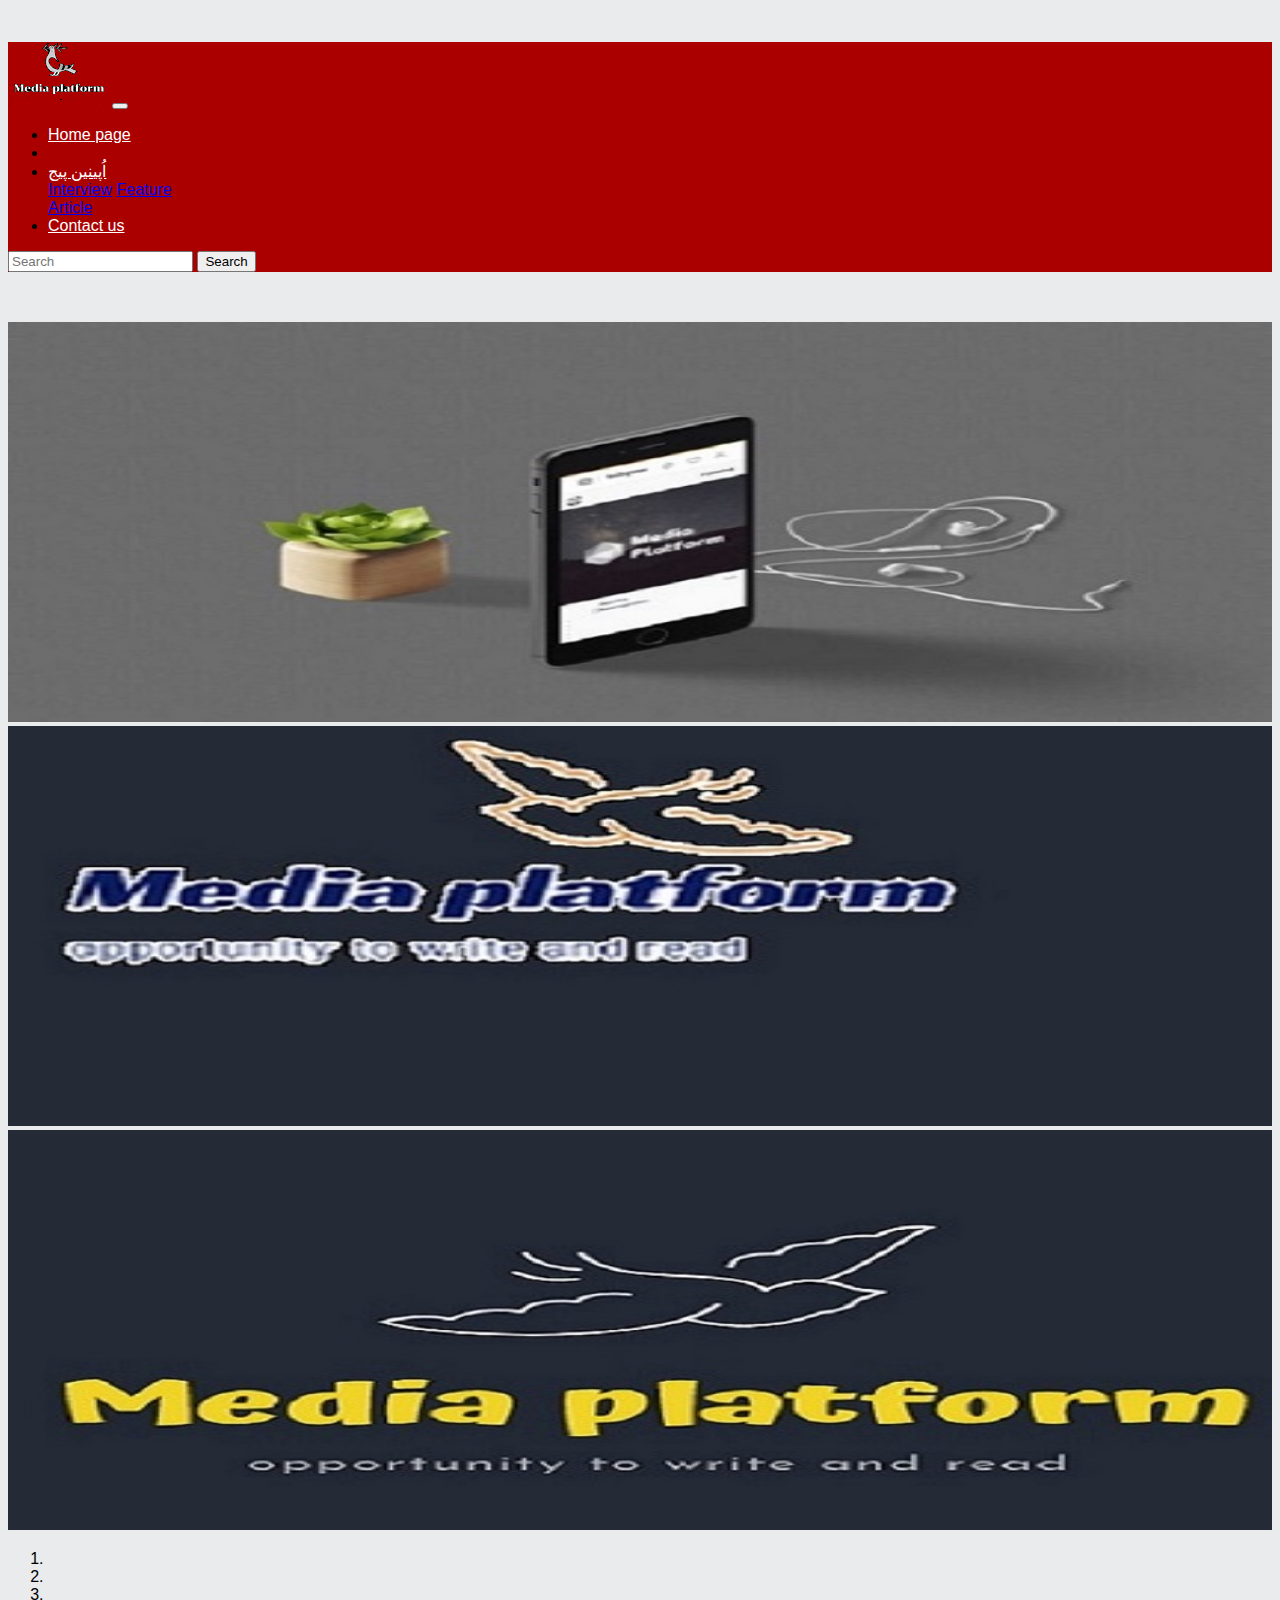
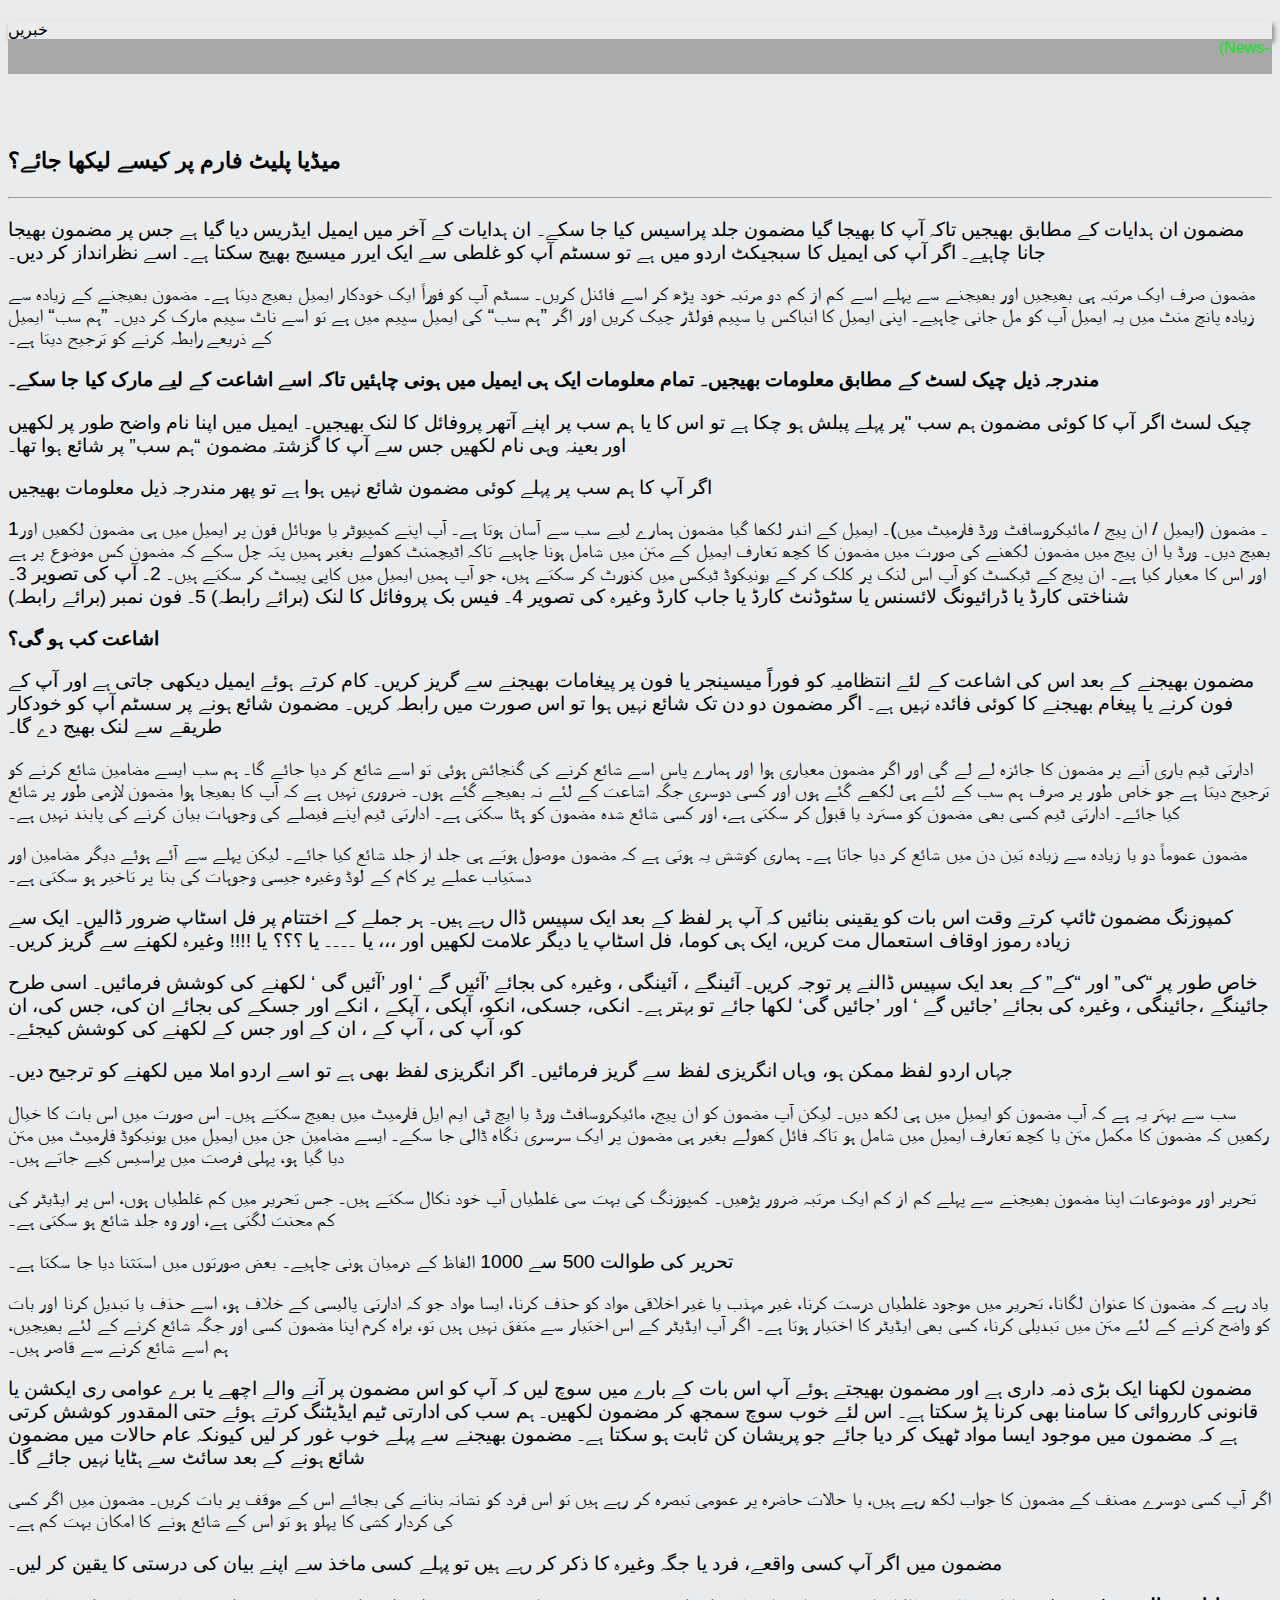
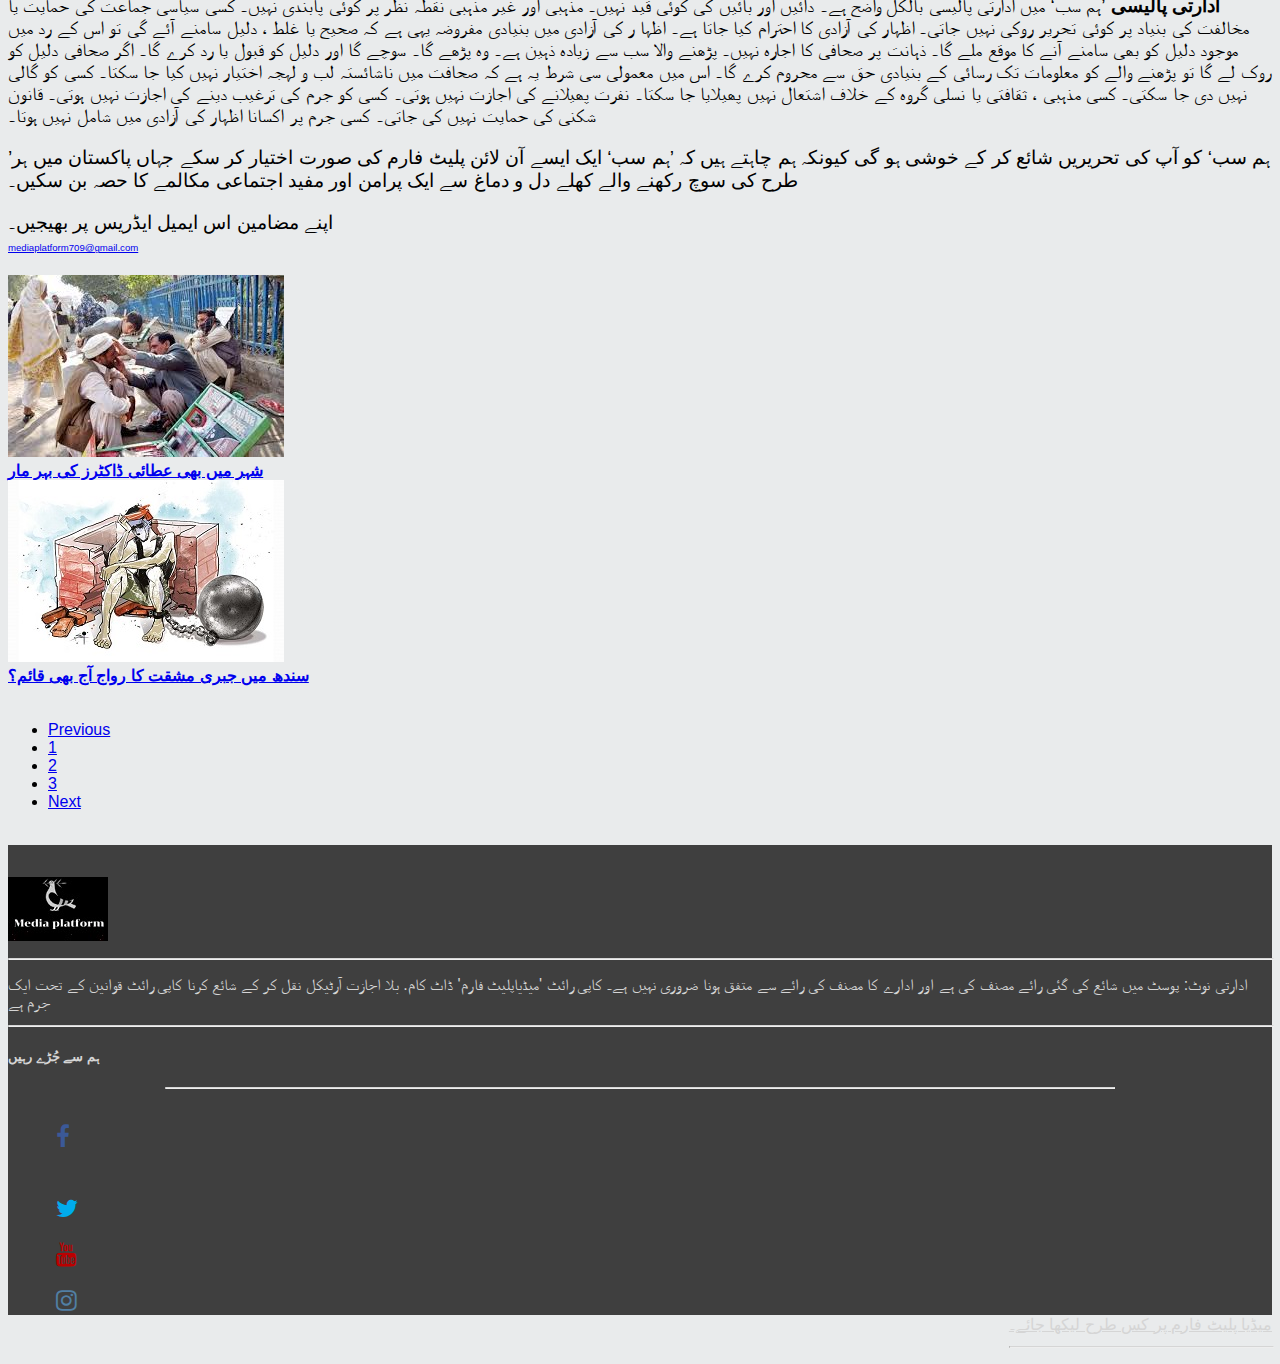
<file: index.html>
<!DOCTYPE html>
<html lang="en">
<head>
  
    <meta charset="UTF-8">
    <meta name="viewport" content="width= initial-scale=1.0">
    <meta name="viewport" content="width=device-width, initial-scale=1, shrink-to-fit=no">
    <title>Document</title>

    <link rel="stylesheet" href="https://stackpath.bootstrapcdn.com/bootstrap/4.5.0/css/bootstrap.min.css" integrity="sha384-9aIt2nRpC12Uk9gS9baDl411NQApFmC26EwAOH8WgZl5MYYxFfc+NcPb1dKGj7Sk" crossorigin="anonymous">
    <link rel="stylesheet" href="https://cdnjs.cloudflare.com/ajax/libs/font-awesome/4.7.0/css/font-awesome.min.css">

     <link rel="stylesheet"href="style.css">
<!-- bootstrap files -->
     <!-- <link href="css/bootstrap.css" rel="stylesheet"> -->
     <!-- <link rel="stylesheet" href="./css/bootstrap.min.css">
    <link rel="stylesheet" href="./css/all.min.css">
    <link rel="stylesheet" href="./css/styles.css">   -->

  <!-- en  build -->

</head>


<body>
  
  <!-- <nav class="navbar navbar-expand-lg navbar-light bg-light">
    <a class="navbar-brand" href="index.html"><img src="./img/Capturelogo.png"></a>
    <button class="navbar-toggler" type="button" data-toggle="collapse" data-target="#navbarSupportedContent" aria-controls="navbarSupportedContent" aria-expanded="false" aria-label="Toggle navigation">
      <span class="navbar-toggler-icon"></span>
    </button>
  
    <div class="collapse navbar-collapse" id="navbarSupportedContent">
      <ul class="navbar-nav mr-auto">
        <li class="nav-item active">
          <a class="nav-link" href="#"> Home page<span class="sr-only">(current)</span></a>
        </li>
        <li class="nav-item">
          <a class="nav-link" href="#">Editorial page</a>
        </li>
        <li class="nav-item dropdown">
          <a class="nav-link dropdown-toggle" href="#" id="navbarDropdown" role="button" data-toggle="dropdown" aria-haspopup="true" aria-expanded="false">
            opinion page
          </a>
          <div class="dropdown-menu" aria-labelledby="navbarDropdown">
            <a class="dropdown-item" href="#">Interview</a>
            <a class="dropdown-item" href="#">feature</a>
            <div class="dropdown-divider"></div>
            <a class="dropdown-item" href="#">Article</a>
          </div>
        </li>
        
        <li class="nav-item">
          <a class="nav-link " href="#" tabindex="-1" aria="true">Contact Us</a>
        </li>
      </ul>
      <form class="form-inline my-2 my-lg-0">
        <input class="form-control mr-sm-2" type="search" placeholder="Search" aria-label="Search">
        <button class="btn btn-outline-success my-2 my-sm-0" type="submit">Search</button>
      </form>
    </div>
  </nav>
 -->







    
  <nav class="navbar navbar-expand-lg navbar-light bg-light fixed-top padding">
    <span class="navbar-brand"><img src="./img/Capturelogo.png"></span>
    <button class="navbar-toggler" type="button" data-toggle="collapse" data-target="#navbarSupportedContent" aria-controls="navbarSupportedContent" aria-expanded="false" aria-label="Toggle navigation">
      <span class="navbar-toggler-icon"></span>
    </button>
  
    <div class="collapse navbar-collapse offset-2" id="navbarSupportedContent">
      <ul class="navbar-nav mr-auto ">
        <li class="nav-item active">
          <a class="nav-link" href="index.html">Home page  <span class="sr-only">(current)</span></a>
        </li>
        <li class="nav-item">
          <a class="nav-link" href="about-us.html"Editorial page"</a>
        </li>
        <li class="nav-item dropdown">
          <a class="nav-link dropdown-toggle" href="#" id="navbarDropdown" role="button" data-toggle="dropdown" aria-haspopup="true" aria-expanded="false">
            اُپینین پیج
          </a>
          <div class="dropdown-menu" aria-labelledby="navbarDropdown">
            <a class="dropdown-item" href="interview.html">Interview</a>
            <a class="dropdown-item" href="page1-feature.html">Feature </a>
            <div class="dropdown-divider"></div>
            <a class="dropdown-item" href="page1-Article.html">Article</a>
          </div>
        </li>
        <li class="nav-item">
          <a class="nav-link " href="contact.html">Contact us</a>
        </li>
      </ul>
      <form class="form-inline my-2 my-lg-0">
        <input class="form-control mr-sm-2" type="search" placeholder="Search" aria-label="Search">
        <button class="btn btn-outline-success my-2 my-sm-0" type="submit">Search</button>
      </form>
    </div>
  </nav>
    
    
<!--  
   <div class="row">
     <div class="col-12 col-xs-12 col-md-12 col-lg-12 col-xl-12 ">
      <div id="carouselExampleIndicators" class="carousel slide"data-ride="carousel ">
        <ol class="carousel-indicators">
          <li data-target="#carouselExampleIndicators" data-slide-to="0" class="active"></li>
          <li data-target="#carouselExampleIndicators" data-slide-to="1"> </li>
          <li data-target="#carouselExampleIndicators" data-slide-to="2"></li>
          <li data-target="#carouselExampleIndicators" data-slide-to="3"></li>
        </ol>
        <div class="carousel-inner img1">
          <div class="carousel-item active">
          <img   src="Capture 21.jpg " class="d-block w-100" alt="..." >
          </div>  
        
          <div class=" d-block w-100 carousel-item img2">
            <img  src="Capture.jpg" class="d-block w-100" alt="...">
          </div>
          <div class="d-block w-100 carousel-item img3">
            <img  src="capture 3.jpg" class="d-block w-100" alt="...">
          </div>
          
          <div class="d-block w-100 carousel-item img4">
          <img src="capture4.jpg" class="d-block w-100" alt="...">
          </div>
              
        
        <a class="carousel-control-prev" href="#carouselExampleIndicators" role="button" data-slide="prev">
          <span class="carousel-control-prev-icon" aria-hidden="true"></span>
          <span class="sr-only">Previous</span>
        </a>
        <a class="carousel-control-next" href="#carouselExampleIndicators" role="button" data-slide="next">
          <span class="carousel-control-next-icon" aria-hidden="true"></span>
          <span class="sr-only">Next</span>
        </a>
        </div>
            </div>
      </div>
   
   

 
          codes  by Html codes.ws
  -->  
      
    
   </div> 
   <div class="row row-content">
    <div class="col">
        <div id="mycarousel" class="carousel slide" data-ride="carousel">
            <div class="carousel-inner" role="listbox">
                <div class="carousel-item active">
                    <img class="d-block img-fluid" src="./img/Capture.jpg" alt="Uthappizza">
                    <!-- <div class="carousel-caption d-none d-md-block">
                        <h2>Uthappizza <span class="badge badge-danger">HOT</span> <span class="badge badge-pill badge-default">$4.99</span></h2>
                        <p class="d-none d-sm-block">A unique combination of Indian Uthappam (pancake) and Italian pizza, topped with Cerignola olives, ripe vine cherry tomatoes, Vidalia onion, Guntur chillies and Buffalo Paneer.</p>
                    </div> -->
                </div>
                <div class="carousel-item">
                    <img class="d-block img-fluid" src="./img/Capture 21.jpg" alt="buffet">
                    <!-- <div class="carousel-caption d-none d-md-block">
                        <h2>Weekend Grand Buffet <span class="badge badge-danger">NEW</span></h2>
                        <p class="d-none d-sm-block">Featuring mouthwatering combinations with a choice of five different salads, six enticing appetizers, six main entrees and five choicest desserts. Free flowing bubbly and soft drinks. All for just $19.99 per person </p>
                    </div> -->
                </div>
                <div class="carousel-item">
                    <img class="d-block img-fluid" src="./img/capture 3.jpg" alt="alberto">
                    <!-- <div class="carousel-caption d-none d-md-block">
                        <h2>Alberto Somayya</h2>
                        <h4>Executive Chef</h4>
                        <p class="d-none d-sm-block">Award winning three-star Michelin chef with wide International experience having worked closely with whos-who in the culinary world, he specializes in creating mouthwatering Indo-Italian fusion experiences. </p>
                    </div> -->
                </div>
            </div>
            <ol class="carousel-indicators">
                <li data-target="#mycarousel" data-slide-to="0" class="active"></li>
                <li data-target="#mycarousel" data-slide-to="1"></li>
                <li data-target="#mycarousel" data-slide-to="2"></li>
            </ol>
            <a class="carousel-control-prev" href="#mycarousel" role="button" data-slide="prev">
                <span class="carousel-control-prev-icon"></span>
            </a>
            <a class="carousel-control-next" href="#mycarousel" role="button" data-slide="next">
                <span class="carousel-control-next-icon"></span>
            </a>



          
             </div>

               <div class="row">
             <div class="col-1 col-lg-1 col-xl-1 offset-0 col-md-1  btn btn-primary">
              <span>خبریں </span></div>
             <div class="col-xs-9 col-md-9 col-lg-9 col-xl-9 offset-0 marque "><marquee  behavior="scroll"  direction="left" onmouseover="this.stop();"onmouseout="this.start();"> 
             
          <span style="color:#05Ef16;"> (News-1 Dated:06-06-2020)</span><span style="color: antiquewhite;"> Gazans erupt in celebrations as Israel-Hamas ceasefire takes effect.
           </span> <span style="color:#05Ef16;"> (News-2 Dated:06-06-2020) </span> <span style="color:#FFFFFF;">   </span></marquee>
              </div>
              <div class="col-0"></div>
               </div>
            <!-- Carousel using one button/advanced way -->
            <!-- <button class="btn btn-danger btn-sm" id="carouselButton">
                <span id="carousel-button-icon" class="fa fa-pause"></span>
            </button> -->
            
            <!-- Carousel using two buttons/basic way -->
            <!-- <div class="btn-group" id="carouselButton">
                <button class="btn btn-danger btn-sm" id="carousel-pause">
                    <span class="fa fa-pause"></span>
                </button>
                <button class="btn btn-danger btn-sm" id="carousel-play">
                    <span class="fa fa-play"></span>
                </button>
            </div> -->
        </div>
    </div>
</div>

   <div  class="container-fluid padding">
    <div class="row">
        <div class="paragraph col-sm-8 col-md-8 col-8 offset-3 self-align-center">
 <h3>  میڈیا پلیٹ فارم پر کیسے لیکھا جائے؟</h3>
 <hr>
 
<p>
مضمون ان ہدایات کے مطابق بھیجیں تاکہ آپ کا بھیجا گیا مضمون جلد پراسیس کیا جا سکے۔ ان ہدایات کے آخر میں ایمیل ایڈریس دیا گیا ہے جس پر مضمون بھیجا جانا چاہیے۔ اگر آپ کی ایمیل کا سبجیکٹ اردو میں ہے تو سسٹم آپ کو غلطی سے ایک ایرر میسیج بھیج سکتا ہے۔ اسے نظرانداز کر دیں۔
</p>
<p>
مضمون صرف ایک مرتبہ ہی بھیجیں اور بھیجنے سے پہلے اسے کم از کم دو مرتبہ خود پڑھ کر اسے فائنل کریں۔ سسٹم آپ کو فوراً ایک خودکار ایمیل بھیج دیتا ہے۔ مضمون بھیجنے کے زیادہ سے زیادہ پانچ منٹ میں یہ ایمیل آپ کو مل جانی چاہیے۔ اپنی ایمیل کا انباکس یا سپیم فولڈر چیک کریں اور اگر ”ہم سب“ کی ایمیل سپیم میں ہے تو اسے ناٹ سپیم مارک کر دیں۔ ”ہم سب“ ایمیل کے ذریعے رابطہ کرنے کو ترجیح دیتا ہے۔
</p> <p><b>
مندرجہ ذیل چیک لسٹ کے مطابق معلومات بھیجیں۔ تمام معلومات ایک ہی ایمیل میں ہونی چاہئیں تاکہ اسے اشاعت کے لیے مارک کیا جا سکے۔
</p></b><p>
چیک لسٹ
اگر آپ کا کوئی مضمون ہم سب "پر پہلے پبلش ہو چکا ہے تو اس کا یا ہم سب پر اپنے آتھر پروفائل کا لنک بھیجیں۔ ایمیل میں اپنا نام واضح طور پر لکھیں اور بعینہ وہی نام لکھیں جس سے آپ کا گزشتہ مضمون “ہم سب” پر شائع ہوا تھا۔
</p>
<p>اگر آپ کا ہم سب پر پہلے کوئی مضمون شائع نہیں ہوا ہے تو پھر مندرجہ ذیل معلومات بھیجیں
</p><p>
1۔ مضمون (ایمیل / ان پیج / مائیکروسافٹ ورڈ فارمیٹ میں)۔ ایمیل کے اندر لکھا گیا مضمون ہمارے لیے سب سے آسان ہوتا ہے۔ آپ اپنے کمپیوٹر یا موبائل فون پر ایمیل میں ہی مضمون لکھیں اور بھیج دیں۔ ورڈ یا ان پیج میں مضمون لکھنے کی صورت میں مضمون کا کچھ تعارف ایمیل کے متن میں شامل ہونا چاہیے تاکہ اٹیچمنٹ کھولے بغیر ہمیں پتہ چل سکے کہ مضمون کس موضوع پر ہے اور اس کا معیار کیا ہے۔ ان پیج کے ٹیکسٹ کو آپ اس لنک پر کلک کر کے یونیکوڈ ٹیکس میں کنورٹ کر سکتے ہیں، جو آپ ہمیں ایمیل میں کاپی پیسٹ کر سکتے ہیں۔
2۔ آپ کی تصویر
3۔ شناختی کارڈ یا ڈرائیونگ لائسنس یا سٹوڈنٹ کارڈ یا جاب کارڈ وغیرہ کی تصویر
4۔ فیس بک پروفائل کا لنک (برائے رابطہ)
5۔ فون نمبر (برائے رابطہ)
</p>
<b>اشاعت کب ہو گی؟
</b>
 <p> مضمون بھیجنے کے بعد اس کی اشاعت کے لئے انتظامیہ کو فوراً میسینجر یا فون پر پیغامات بھیجنے سے گریز کریں۔ کام کرتے ہوئے ایمیل دیکھی جاتی ہے اور آپ کے فون کرنے یا پیغام بھیجنے کا کوئی فائدہ نہیں ہے۔ اگر مضمون دو دن تک شائع نہیں ہوا تو اس صورت میں رابطہ کریں۔ مضمون شائع ہونے پر سسٹم آپ کو خودکار طریقے سے لنک بھیج دے گا۔
</p> <p>
ادارتی ٹیم باری آنے پر مضمون کا جائزہ لے لے گی اور اگر مضمون معیاری ہوا اور ہمارے پاس اسے شائع کرنے کی گنجائش ہوئی تو اسے شائع کر دیا جائے گا۔ ہم سب ایسے مضامین شائع کرنے کو ترجیح دیتا ہے جو خاص طور پر صرف ہم سب کے لئے ہی لکھے گئے ہوں اور کسی دوسری جگہ اشاعت کے لئے نہ بھیجے گئے ہوں۔ ضروری نہیں ہے کہ آپ کا بھیجا ہوا مضمون لازمی طور پر شائع کیا جائے۔ ادارتی ٹیم کسی بھی مضمون کو مسترد یا قبول کر سکتی ہے، اور کسی شائع شدہ مضمون کو ہٹا سکتی ہے۔ ادارتی ٹیم اپنے فیصلے کی وجوہات بیان کرنے کی پابند نہیں ہے۔
</p><p>
مضمون عموماً دو یا زیادہ سے زیادہ تین دن میں شائع کر دیا جاتا ہے۔ ہماری کوشش یہ ہوتی ہے کہ مضمون موصول ہوتے ہی جلد از جلد شائع کیا جائے۔ لیکن پہلے سے آئے ہوئے دیگر مضامین اور دستیاب عملے پر کام کے لوڈ وغیرہ جیسی وجوہات کی بنا پر تاخیر ہو سکتی ہے۔
</p><p>
کمپوزنگ
مضمون ٹائپ کرتے وقت اس بات کو یقینی بنائیں کہ آپ ہر لفظ کے بعد ایک سپیس ڈال رہے ہیں۔ ہر جملے کے اختتام پر فل اسٹاپ ضرور ڈالیں۔ ایک سے زیادہ رموز اوقاف استعمال مت کریں، ایک ہی کوما، فل اسٹاپ یا دیگر علامت لکھیں اور ،،، یا ۔۔۔۔ یا ؟؟؟ یا !!!! وغیرہ لکھنے سے گریز کریں۔
</p><p>
خاص طور پر “کی” اور “کے” کے بعد ایک سپیس ڈالنے پر توجہ کریں۔ آئینگے ، آئینگی ، وغیرہ کی بجائے ’آئیں گے ‘ اور ’آئیں گی ‘ لکھنے کی کوشش فرمائیں۔ اسی طرح جائینگے ،جائینگی ، وغیرہ کی بجائے ’جائیں گے ‘ اور ’جائیں گی‘ لکھا جائے تو بہتر ہے۔ انکی، جسکی، انکو، آپکی ، آپکے ، انکے اور جسکے کی بجائے ان کی، جس کی، ان کو، آپ کی ، آپ کے ، ان کے اور جس کے لکھنے کی کوشش کیجئے۔
</p><p>
جہاں اردو لفظ ممکن ہو، وہاں انگریزی لفظ سے گریز فرمائیں۔ اگر انگریزی لفظ بھی ہے تو اسے اردو املا میں لکھنے کو ترجیح دیں۔
</p><p>
سب سے بہتر یہ ہے کہ آپ مضمون کو ایمیل میں ہی لکھ دیں۔ لیکن آپ مضمون کو ان پیج، مائیکروسافٹ ورڈ یا ایچ ٹی ایم ایل فارمیٹ میں بھیج سکتے ہیں۔ اس صورت میں اس بات کا خیال رکھیں کہ مضمون کا مکمل متن یا کچھ تعارف ایمیل میں شامل ہو تاکہ فائل کھولے بغیر ہی مضمون پر ایک سرسری نگاہ ڈالی جا سکے۔ ایسے مضامین جن میں ایمیل میں یونیکوڈ فارمیٹ میں متن دیا گیا ہو، پہلی فرصت میں پراسیس کیے جاتے ہیں۔
</p><p></p>
تحریر اور موضوعات
اپنا مضمون بھیجنے سے پہلے کم از کم ایک مرتبہ ضرور پڑھیں۔ کمپوزنگ کی بہت سی غلطیاں آپ خود نکال سکتے ہیں۔ جس تحریر میں کم غلطیاں ہوں، اس پر ایڈیٹر کی کم محنت لگتی ہے، اور وہ جلد شائع ہو سکتی ہے۔</p>
<p>
تحریر کی طوالت 500 سے 1000 الفاظ کے درمیان ہونی چاہیے۔ بعض صورتوں میں استثنا دیا جا سکتا ہے۔
</p><p>
یاد رہے کہ مضمون کا عنوان لگانا، تحریر میں موجود غلطیاں درست کرنا، غیر مہذب یا غیر اخلاقی مواد کو حذف کرنا، ایسا مواد جو کہ ادارتی پالیسی کے خلاف ہو، اسے حذف یا تبدیل کرنا اور بات کو واضح کرنے کے لئے متن میں تبدیلی کرنا، کسی بھی ایڈیٹر کا اختیار ہوتا ہے۔ اگر آپ ایڈیٹر کے اس اختیار سے متفق نہیں ہیں تو، براہ کرم اپنا مضمون کسی اور جگہ شائع کرنے کے لئے بھیجیں، ہم اسے شائع کرنے سے قاصر ہیں۔
</p><p>
 مضمون لکھنا ایک بڑی ذمہ داری ہے اور مضمون بھیجتے ہوئے آپ اس بات کے بارے میں سوچ لیں کہ آپ کو اس مضمون پر آنے والے اچھے یا برے عوامی ری ایکشن یا قانونی کارروائی کا سامنا بھی کرنا پڑ سکتا ہے۔ اس لئے خوب سوچ سمجھ کر مضمون لکھیں۔ ہم سب کی ادارتی ٹیم ایڈیٹنگ کرتے ہوئے حتی المقدور کوشش کرتی ہے کہ مضمون میں موجود ایسا مواد ٹھیک کر دیا جائے جو پریشان کن ثابت ہو سکتا ہے۔ مضمون بھیجنے سے پہلے خوب غور کر لیں کیونکہ عام حالات میں مضمون شائع ہونے کے بعد سائٹ سے ہٹایا نہیں جائے گا۔
</p><p>
اگر آپ کسی دوسرے مصنف کے مضمون کا جواب لکھ رہے ہیں، یا حالات حاضرہ پر عمومی تبصرہ کر رہے ہیں تو اس فرد کو نشانہ بنانے کی بجائے اس کے موقف پر بات کریں۔ مضمون میں اگر کسی کی کردار کشی کا پہلو ہو تو اس کے شائع ہونے کا امکان بہت کم ہے۔
</p><p>
مضمون میں اگر آپ کسی واقعے، فرد یا جگہ وغیرہ کا ذکر کر رہے ہیں تو پہلے کسی ماخذ سے اپنے بیان کی درستی کا یقین کر لیں۔
</p><p><b>
ادارتی پالیسی
</b>
’ہم سب‘ میں ادارتی پالیسی بالکل واضح ہے۔ دائیں اور بائیں کی کوئی قید نہیں۔ مذہبی اور غیر مذہبی نقطہ نظر پر کوئی پابندی نہیں۔ کسی سیاسی جماعت کی حمایت یا مخالفت کی بنیاد پر کوئی تحریر روکی نہیں جاتی۔ اظہار کی آزادی کا احترام کیا جاتا ہے۔ اظہا ر کی آزادی میں بنیادی مفروضہ یہی ہے کہ صحیح یا غلط ، دلیل سامنے آئے گی تو اس کے رد میں موجود دلیل کو بھی سامنے آنے کا موقع ملے گا۔ ذہانت پر صحافی کا اجارہ نہیں۔ پڑھنے والا سب سے زیادہ ذہین ہے۔ وہ پڑھے گا۔ سوچے گا اور دلیل کو قبول یا رد کرے گا۔ اگر صحافی دلیل کو روک لے گا تو پڑھنے والے کو معلومات تک رسائی کے بنیادی حق سے محروم کرے گا۔ اس میں معمولی سی شرط یہ ہے کہ صحافت میں ناشائستہ لب و لہجہ اختیار نہیں کیا جا سکتا۔ کسی کو گالی نہیں دی جا سکتی۔ کسی مذہبی ، ثقافتی یا نسلی گروہ کے خلاف اشتعال نہیں پھیلایا جا سکتا۔ نفرت پھیلانے کی اجازت نہیں ہوتی۔ کسی کو جرم کی ترغیب دینے کی اجازت نہیں ہوتی۔ قانون شکنی کی حمایت نہیں کی جاتی۔ کسی جرم پر اکسانا اظہار کی آزادی میں شامل نہیں ہوتا۔
</p><p>
’ہم سب‘ کو آپ کی تحریریں شائع کر کے خوشی ہو گی کیونکہ ہم چاہتے ہیں کہ ’ہم سب‘ ایک ایسے آن لائن پلیٹ فارم کی صورت اختیار کر سکے جہاں پاکستان میں ہر طرح کی سوچ رکھنے والے کھلے دل و دماغ سے ایک پرامن اور مفید اجتماعی مکالمے کا حصہ بن سکیں۔
</p><p>
اپنے مضامین اس ایمیل ایڈریس پر بھیجیں۔
<br/>
<a href="mediaplatform709@gmail.com" class="mediaplatform ">mediaplatform709@gmail.com</a> ‎ ‎
  </p>
</div>

    </div>



 
   <div class="container-fluid pdding ">

    <div class="row padding ">
     
  <div class="col-xs-3 col-sm-3 col-md-3 col-lg-3 col-xl-3 offset-6 ">
  
    <a href="page2-article.html"><img src="./img/quack.jpeg" class="img-fluid "></a>
    
  </div>
  <div class="bold col-xs-3 col-sm-3 col-md-2 col-lg-3 offset-0">
    <a href="page2-article.html">  <strong><u> شہر میں بھی عطائی ڈاکٹرز کی بہر مار  </u></strong></a>
   </div>
  
     </div>
  
</div>

<div class="container-fluid pdding ">
  <div class="row padding ">
   
<div class="col-xs-3 col-sm-3 col-md-2 col-lg-3 col-xl-3 offset-6 ">

  <a href="page1-Article.html"><img src="./img/bondage labour.gif" class="img-fluid "></a>
  
</div>
<div class="bold col-xs-12 col-sm-6 col-md-2 col-lg-3 offset-0">
  <a href="page1-Article.html">  <strong><u>سندھ میں جبری مشقت کا رواج آج بھی قائم؟ </u></strong></a>
 </div>

   </div>
  
</div>
</div> 

<!-- <div class="container" style="margin-top: 30px;">
  <div class="row">
      <div class="col-md-12"> -->
          <!-- Portfolio Gallery Grid -->

          <!-- <div class="gallery-isotope grid-5 gutter-small clearfix row" data-lightbox="gallery" > -->
              <!-- Portfolio Item Start -->
              <!-- <div class="gallery-item" style="height: 300px;">
                  <div class="thumb">
                      <img alt="project" src="./img/quack.jpeg" class="img-fullwidth" >
                      <div class="overlay-shade"></div>
                      <div class="icons-holder">
                          <div class="icons-holder-inner">
                              <div class="styled-icons icon-sm icon-dark icon-circled icon-theme-colored" style="display:inline-block;">
                                  <a href="https://www.saylaniwelfare.com/public_html/images/saylani/gallery/rashan2.jpg"  data-lightbox-gallery="gallery"><i class="fa fa-picture-o"></i></a>
                              </div>
                              <div class="styled-icons icon-sm icon-dark icon-circled icon-theme-colored" style="display:inline-block;">
                                  <a href="https://www.saylaniwelfare.com/public_html/images/saylani/gallery/rashan2.jpg" download><i class="fa fa-download"></i></a>
                              </div>
                          </div>
                      </div>
                  </div>
              </div> -->
              <!-- Portfolio Item End -->

              <!-- Portfolio Item Start -->
              <!-- <div class="gallery-item" style="    height: 300px;">
                  <div class="thumb">
                      <img alt="project" src="./img/bondage labour.gif" class="img-fullwidth">
                      <div class="overlay-shade"></div>
                      <div class="icons-holder">
                          <div class="icons-holder-inner">
                              <div class="styled-icons icon-sm icon-dark icon-circled icon-theme-colored" style="display:inline-block;">
                                  <a href="https://www.saylaniwelfare.com/public_html/images/saylani/gallery/food.jpg"  data-lightbox-gallery="gallery"><i class="fa fa-picture-o"></i></a>
                              </div>
                              <div class="styled-icons icon-sm icon-dark icon-circled icon-theme-colored" style="display:inline-block;">
                                  <a href="https://www.saylaniwelfare.com/public_html/images/saylani/gallery/food.jpg" download><i class="fa fa-download"></i></a>
                              </div>
                          </div>
                      </div>
                  </div>
              </div>
              Portfolio Item End -->

              <!-- Portfolio Item Start -->
              <!-- <div class="gallery-item" style="    height: 300px;">
                  <div class="thumb">
                      <img alt="project" src="/images/hazrat.jpg" class="img-fullwidth">
                      <div class="overlay-shade"></div>
                      <div class="icons-holder">
                          <div class="icons-holder-inner">
                              <div class="styled-icons icon-sm icon-dark icon-circled icon-theme-colored" style="display:inline-block;">
                                  <a href="https://www.saylaniwelfare.com/public_html/images/saylani/gallery/hazrat.jpg"  data-lightbox-gallery="gallery"><i class="fa fa-picture-o"></i></a>
                              </div>
                              <div class="styled-icons icon-sm icon-dark icon-circled icon-theme-colored" style="display:inline-block;">
                                  <a href="https://www.saylaniwelfare.com/public_html/images/saylani/gallery/hazrat.jpg" download><i class="fa fa-download"></i></a>
                              </div>
                          </div>
                      </div>
                  </div>
              </div> -->
              <!-- Portfolio Item End -->



              <!-- Portfolio Item Start -->
              <!-- <div class="gallery-item" style="    height: 300px;">
                  <div class="thumb">
                      <img alt="project" src="/images/rashan2.jpg" class="img-fullwidth">
                      <div class="overlay-shade"></div>
                      <div class="icons-holder">
                          <div class="icons-holder-inner">
                              <div class="styled-icons icon-sm icon-dark icon-circled icon-theme-colored" style="display:inline-block;">
                                  <a href="https://www.saylaniwelfare.com/public_html/images/saylani/gallery/rashan2.jpg"  data-lightbox-gallery="gallery"><i class="fa fa-picture-o"></i></a>
                              </div>
                              <div class="styled-icons icon-sm icon-dark icon-circled icon-theme-colored" style="display:inline-block;">
                                  <a href="https://www.saylaniwelfare.com/public_html/images/saylani/gallery/rashan2.jpg" download><i class="fa fa-download"></i></a>
                              </div>
                          </div>
                      </div>
                  </div>
              </div> -->
              <!-- Portfolio Item End -->



              <!-- Portfolio Item Start -->
              <!-- <div class="gallery-item" style="    height: 300px;">
                  <div class="thumb">
                      <img alt="project" src="/images/hazrat2.jpg" class="img-fullwidth">
                      <div class="overlay-shade"></div>
                      <div class="icons-holder">
                          <div class="icons-holder-inner">
                              <div class="styled-icons icon-sm icon-dark icon-circled icon-theme-colored" style="display:inline-block;">
                                  <a href="https://www.saylaniwelfare.com/public_html/images/saylani/gallery/hazrat2.jpg"  data-lightbox-gallery="gallery"><i class="fa fa-picture-o"></i></a>
                              </div>
                              <div class="styled-icons icon-sm icon-dark icon-circled icon-theme-colored" style="display:inline-block;">
                                  <a href="https://www.saylaniwelfare.com/public_html/images/saylani/gallery/hazrat2.jpg" download><i class="fa fa-download"></i></a>
                              </div>
                          </div>
                      </div>
                  </div>
              </div> -->
              <!-- Portfolio Item End -->
          </div>
          <!-- End Portfolio Gallery Grid -->
      </div>
  </div>
</div>


<nav aria-label="Page navigation example">
  <ul class="pagination col-lg-3 col-md-3 col-sm-3 offset-3 padding" style="padding-top: 20px;">
    <li class="page-item"><a class="page-link" href="index.html">Previous</a></li>
    <li class="page-item"><a class="page-link" href="page1-Article.html">1</a></li>
    <li class="page-item"><a class="page-link" href="page2-Article.html">2</a></li>
    <li class="page-item"><a class="page-link" href="#">3</a></li>
    <li class="page-item"><a class="page-link" href="page1-article.html">Next</a></li>
  </ul>
</nav>

  <!---conncted--->

<div class=" container-fluid padding">
  </div>

   
                   <!-- footer -->
    <br>
   <footer>
      <div class="container-fluid padding">
       <div class=" row"> 
         <div class="col-md-3 col-lg-3 col-xl-3 col-xs-3 col-sm-3 offset-0"> 
           <img src="./img/Capturelogo.jpg" class="Capturelogo.png">
     <hr class="light" style="width: 100%;">


    <span>ادارتی نوٹ: پوسٹ میں شائع کی گئی رائے مصنف کی ہے اور ادارے کا مصنف کی رائے سے متفق ہونا ضروری نہیں ہے۔ کاپی رائٹ 'میڈیاپلیٹ فارم' ڈاٹ کام. بلا اجازت آرٹیکل نقل کر کے شائع کرنا کاپی رائٹ قوانین کے تحت ایک جرم ہے</span>
    <hr class="light" style="width:  100%;">
  
          </div>
  
    <div class=" text-center  padding" >
      <div class="col-12 col-sm-12 col-md-12 offset-0 ">
        <h5>ہم سے جُڑے رہیں</h5>
        <hr class="light" style="font-size: 100%;">
      
    
        <br>
      <div class="col-12 col-sm-12 col-md-12 offset-0 social " >
      
        <div class="padding col-12" style=" margin-bottom: 02%;"><a href="https://www.facebook.com/"><i class="fa fa-facebook"></i></a>
        </div>
        <br/>
    
    
        <div class="col-12 col-sm-12 col-md-12" ><a href="https://www.twitter.com/"><i class="fa fa-twitter"></i></a></div>

   
<br> 
          
       <div class="col-12 col-sm-12 col-md-12">  <a href="https://www.youtube.com/"><i class="fa fa-youtube"></i></a></div>
     
<br>
       <div class="col-12 col-sm-12 col-md-12"><a href="https://www.instagram.com/"><i class="fa fa-instagram"></i></a></div>
      
      </div>
    </div>
</div>

    <span class="pull-right align-items-right"><a href="index.html">میڈیا پلیٹ فارم پر کس طرح لیکھا جائے۔ </a> <hr class="light" style="width:  100%;"></span>
 
    
 
</div>
</div>
 
</footer>



<script src="https://code.jquery.com/jquery-3.5.1.slim.min.js" integrity="sha384-DfXdz2htPH0lsSSs5nCTpuj/zy4C+OGpamoFVy38MVBnE+IbbVYUew+OrCXaRkfj" crossorigin="anonymous"></script>
<script src="https://cdn.jsdelivr.net/npm/popper.js@1.16.0/dist/umd/popper.min.js" integrity="sha384-Q6E9RHvbIyZFJoft+2mJbHaEWldlvI9IOYy5n3zV9zzTtmI3UksdQRVvoxMfooAo" crossorigin="anonymous"></script>
<script src="https://stackpath.bootstrapcdn.com/bootstrap/4.5.0/js/bootstrap.min.js" integrity="sha384-OgVRvuATP1z7JjHLkuOU7Xw704+h835Lr+6QL9UvYjZE3Ipu6Tp75j7Bh/kR0JKI" crossorigin="anonymous"></script>
</body>
</html>
</file>
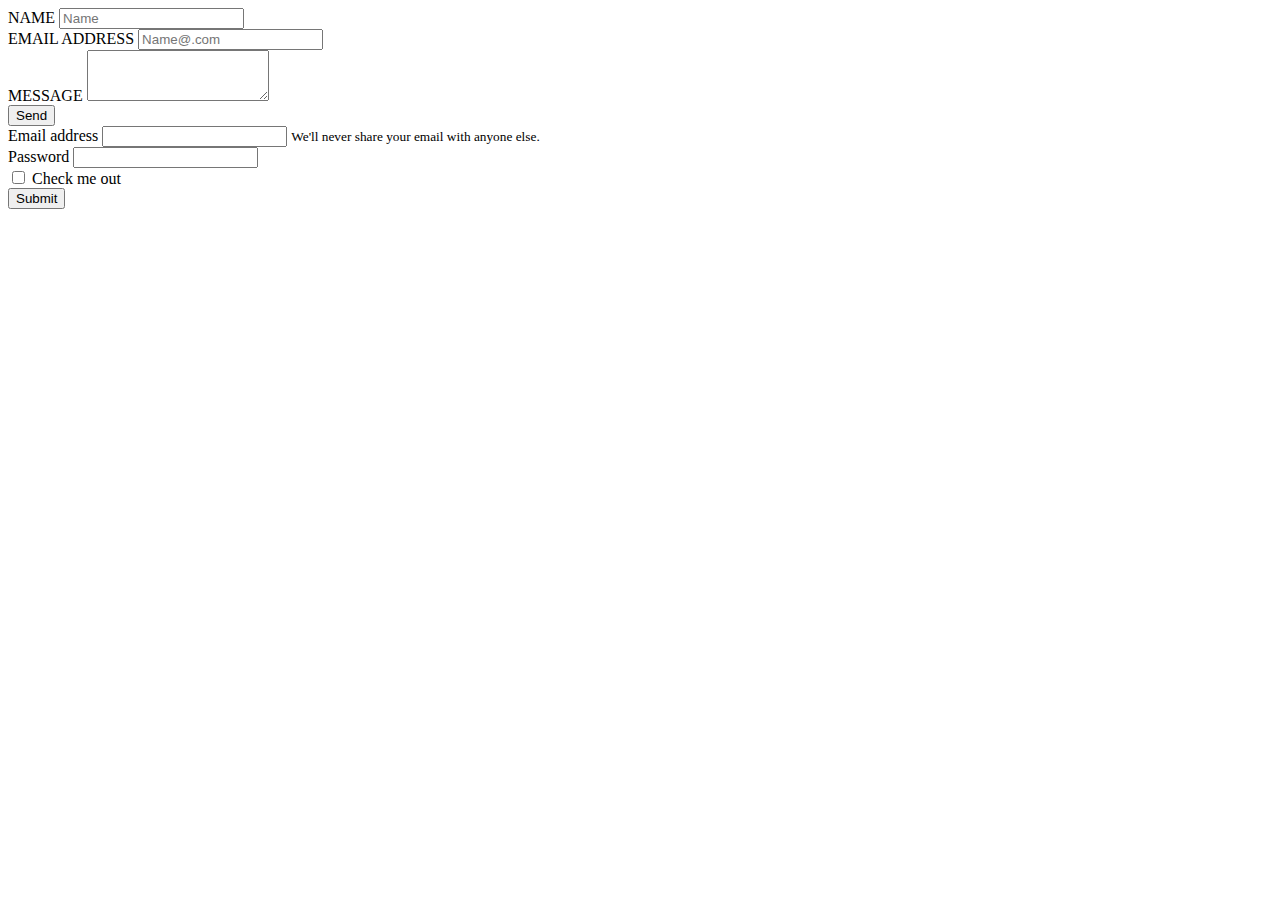
<file: home.html>
<!DOCTYPE html>
<html lang="en">
<head>
    <meta charset="UTF-8">
    <meta name="viewport" content="width=device-width, initial-scale=1.0">
    <title>Document</title>
</head>
<body>
  <div class="container"  style="border: none">
    <form action="/action_page.php">
      <div class="form-group col-3 offset-sm-8">
        <label for="exampleFormControlInput1">NAME</label>
        <input type="name" class="form-control" id="exampleFormControlInput1" required placeholder="Name ">
      </div>

      <div class="form-group col-3 offset-md-8">
        <label for="exampleFormControlInput1">EMAIL ADDRESS</label>
        <input type="email" class="form-control" id="exampleFormControlInput1" required placeholder="Name@.com ">
      </div>
      
      <div class="form-group col-3 offset-md-8">
        <label for="exampleFormControlTextarea1">MESSAGE</label>
        <textarea class="form-control" id="exampleFormControlTextarea1" required rows="3"></textarea>
      </div>
             <div class="form-group  col-md-2 offset-md-8">
              <button class="btn btn-danger "  type="submit" value="send"> Send</button>
             </div>
   </div>
           
    </form>


    <!-- another form -->
    <form>
      <div class="form-group">
        <label for="exampleInputEmail1">Email address</label>
        <input type="email" class="form-control" id="exampleInputEmail1" aria-describedby="emailHelp">
        <small id="emailHelp" class="form-text text-muted">We'll never share your email with anyone else.</small>
      </div>
      <div class="form-group">
        <label for="exampleInputPassword1">Password</label>
        <input type="password" class="form-control" id="exampleInputPassword1">
      </div>
      <div class="form-group form-check">
        <input type="checkbox" class="form-check-input" id="exampleCheck1">
        <label class="form-check-label" for="exampleCheck1">Check me out</label>
      </div>
      <button type="submit" class="btn btn-primary">Submit</button>
    </form>
</body>
</html>
</file>
<file: style.css>
.navbar{
    background-color:#AA0000 !important;
}
.nav-link{
    color: #fff !important;
}
.navbar-brand{
 image-rendering:transparent;
    
}

body{
    margin-top:42px;
    font-family: Arial, Helvetica, sans-serif;
    background-color:#E9EbEC;
  }

  .carousel-item img{
    width: 100%;
    height: 400px;
  }
  
  #carouselButton {
    right: 0px;
    position: absolute;
    bottom: 0px;
    z-index: 1;
  }
  
  
  
  .row-content {
    margin: 0px auto;
    padding: 50px 0px;
    border-bottom: 1px ridge;
    min-height: 400px;
  }

/* .body{
    image:transparent; */

/* }
@media only screen and (max-width:750px){
.img1,.img2,.img3,.img4{
    width:600px;
} */


/* carousel */
/* .carousel-inner img{
    width: 100%;
    height: 100%;
     

} */
/* .carousel-caption{
    position:absolute;
    top: 50%;
    transform: translateY(-50%);
}
.carousel-caption h1{
    font-size:500%;
    text-transform: uppercase;
    text-shadow: 1px 1px 15px #000;
}
.carousel-caption h3{
    font-size: 200%;
    text-weight:500;
    text-shadow: 1px 1px 10px #000;
    padding-bottom: 1rem;
} */



/* marque div by html code */




.marque{
    position: relative; 
    text-align: center;
    height:35px;
    background-color:#A8A8A8;

}
.col-1{ 

    
    
    font-family: Arial, Helvetica, sans-serif;
    box-shadow: 2px 4px 5px grey;
}

.footer{  

    position: relative;
    background-color: grey;
    border: solid black;
    height:400px;
}
.form1{
    justify-content: flex-end;
}
/* .col-2{
    justify-content: flex-end;
} */


.bold{
    
    
    align-items: flex-end;
    justify-content:flex-end;    
    
}


/* .align2{
    
    border: solid black;
    height: 400px;

    width:30%;
    
} */
/* .img-fluid{

} */
.paragraph{
 justify-content: flex-end !important;
 font-family: Arial, Helvetica, sans-serif;
 font-size:larger;

}
.img-fluid{
    justify-content:flex-end;   
}
@media( width:356px){
    .img-fluid{
    }

@include media-breakpoint-down(md) .img-fluid {
        .custom-class, .img-fluid  {
          display: block;
        }
      }

}
.jumbotron{
    border: none !important;


}
.footer{
    align-items:flex-end;
}
.social a{
    font-size: 1.5em;
    padding: 3rem;
    
    justify-content: space-between;


}

.fa-facebook{
    color: #3b5998;


}
.fa-twitter{
    color: #00aced;

}
.fa-google-plus-g {
color: #dd4b39;

}
.fa-instagram {
    color: #517fa4;
    
}
.fa-youtube{
    color:#bb0000;
    
    

}

.fa-facebook:hover,
.fa-twitter:hover,
.fa-google-plus-g:hover,
.fa-instagram:hover,
.fa-youtube:hover
 {
 
    color : #d5d5d5;

}
footer{
    background-color: #3f3f3f;
    color:#d5d5d5;
    padding-top: 2rem;
}
hr.light{
    border-top:1px solid #d5d5d5;
    width: 75%;
    margin-top: .8rem;
    margin-bottom: 1rem;
}
footer a{
    color: #d5d5d5;

}
hr.light-100{
    border-top:1px solid #d5d5d5;
    width: 100%;
    margin-top: .8rem;
    margin-bottom: 1rem;   
}
    /* media queries */

@media(max-width:992px) {
    .social a{
        font-size: 4em;
        padding: 2rem;
    }

}
@media( max-width:768px){
     /* .carousel-caption{
        position:absolute;
        top: 50%;
        transform: translateY(-50%);
    }
    .carousel-caption h1{
        font-size:500%;
        text-transform: uppercase;
        text-shadow: 1px 1px 15px #000;
    }
    .carousel-caption h3{
        font-size: 200%;
        text-weight:500;
        text-shadow: 1px 1px 10px #000;
        padding-bottom: 1rem; */


    .social a
    {
        font-size: 2.5em;
        padding:1.2rem;
    }
    
}
/* @media(max-width: 576px){
    .carousel-caption{
    
        top: 40%;
        transform: translateY(-50%);
    }
    .carousel-caption h1{
        font-size:250%;
        text-transform: uppercase;
        text-shadow: 1px 1px 15px #000;
    }
    .carousel-caption h3{
        font-size: 110%;
        text-weight:500;
        text-shadow: 1px 1px 10px #000;
        padding-bottom: 1rem;
    }

} */
/* 
fire fox bug fix
.carousel-item {
    transition: -webkit-transform 0.5s ease;
    transition: transform 0.5s ease;
    transition: transform 0.5 ease; -webkit-transform:0.5s ease ;
    -webkit-backface-visibility: visible;
    backface-visibility: visible;
} */


/* image justify */
.Capturelogo.png{
    justify-content: center;

}
/* CONTct form */
@media (width:250 px){  
.form-group {
 text-size-adjust:large;
}
}
.mediaplatform {
    font-size: 0.5em;

}
.btn-primary{
    box-shadow: white;
    left: 12px;
    overflow: hidden;
}
</file>
